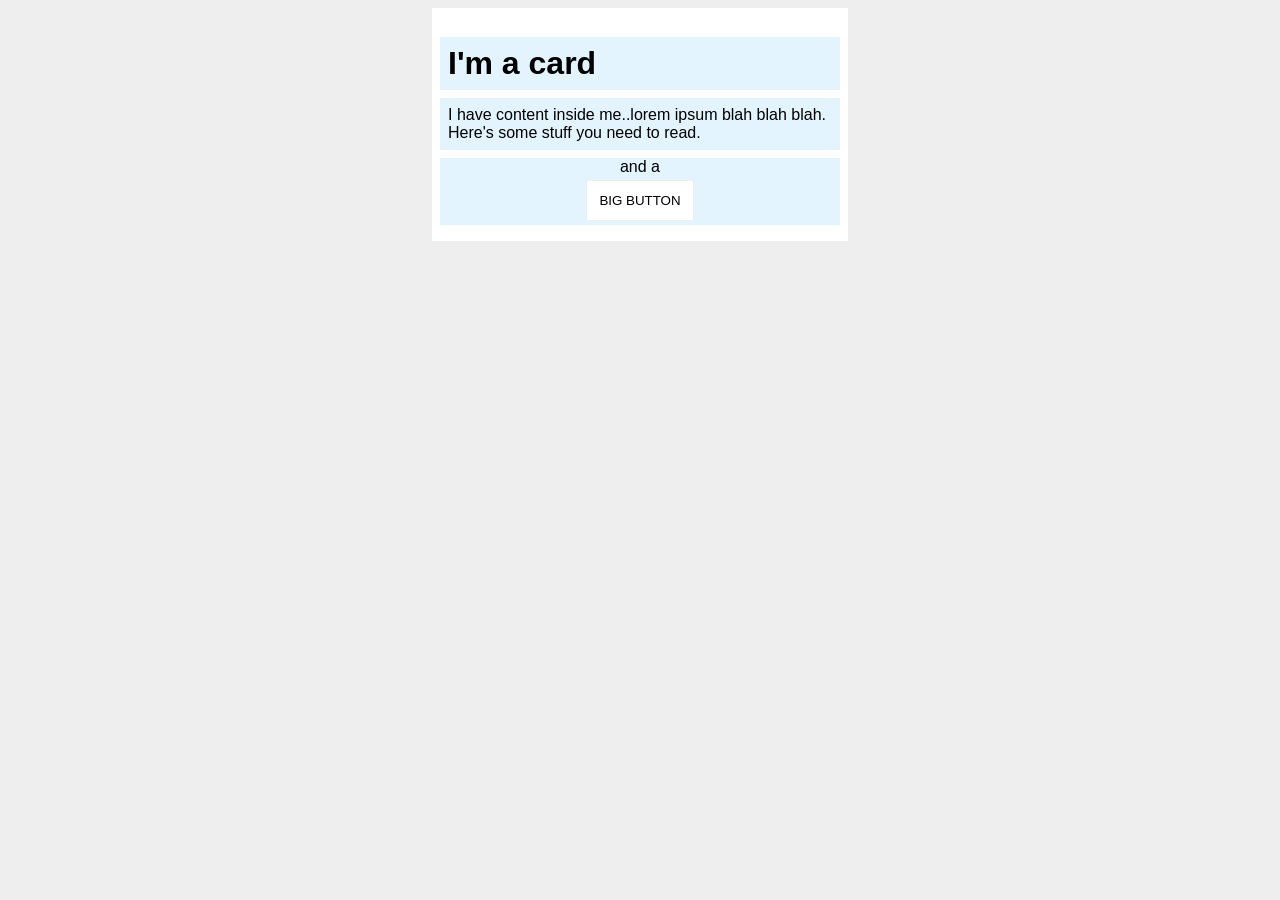
<file: foundations/block-and-inline/02-margin-and-padding-2/index.html>
<!DOCTYPE html>
<html lang="en">
  <head>
    <meta charset="UTF-8">
    <meta http-equiv="X-UA-Compatible" content="IE=edge">
    <meta name="viewport" content="width=device-width, initial-scale=1.0">
    <title>Margin and Padding exercise 2</title>
    <link rel="stylesheet" href="style.css">
  </head>
  <body>
    <div class="card">
      <h1 class="title">I'm a card</h1>
      <div class="content">I have content inside me..lorem ipsum blah blah blah. Here's some stuff you need to read.</div>
      <div class="button-container">and a <br><button>BIG BUTTON</button></div>
    </div>
  </body>
</html>
</file>
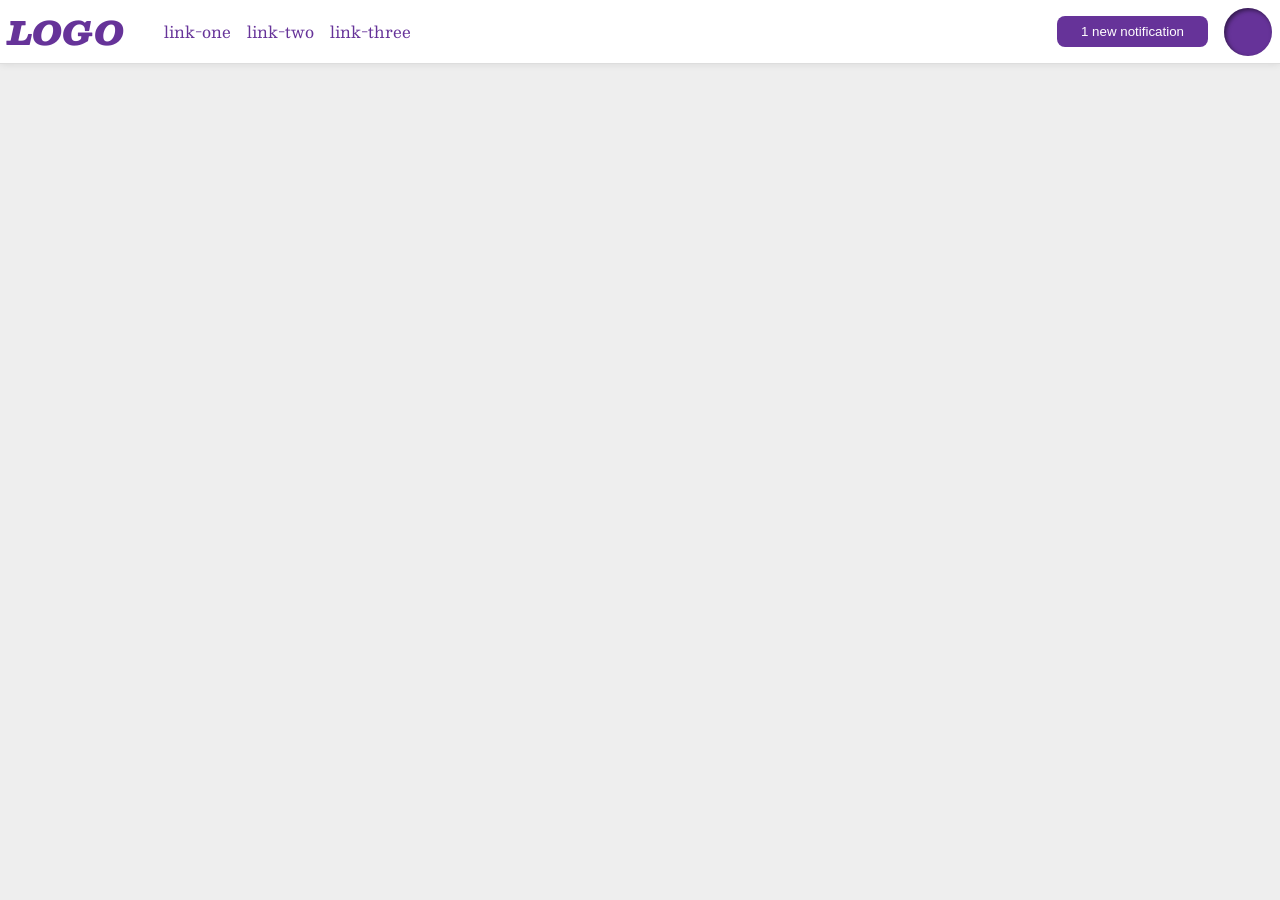
<file: foundations/flex/03-flex-header-2/index.html>
<!DOCTYPE html>
<html lang="en">
  <head>
    <meta charset="UTF-8">
    <meta http-equiv="X-UA-Compatible" content="IE=edge">
    <meta name="viewport" content="width=device-width, initial-scale=1.0">
    <title>Flex Header 2</title>
    <link rel="stylesheet" href="style.css">
  </head>
  <body>
    <div class="header">
      <div class="all-left">
        <div class="logo">
          LOGO
        </div>
        <div class="left-side">
        <ul class="links">
          <li><a href="https://google.com">link-one</a></li>
          <li><a href="https://google.com">link-two</a></li>
          <li><a href="https://google.com">link-three</a></li>
        </ul>
        </div>
      </div>
      <div class="all-right">
        <div class="right-side">
        <button class="notifications">
          1 new notification
        </button>
        <div class="profile-image"></div>
        </div>
      </div>
    </div>
  </body>
</html>
</file>
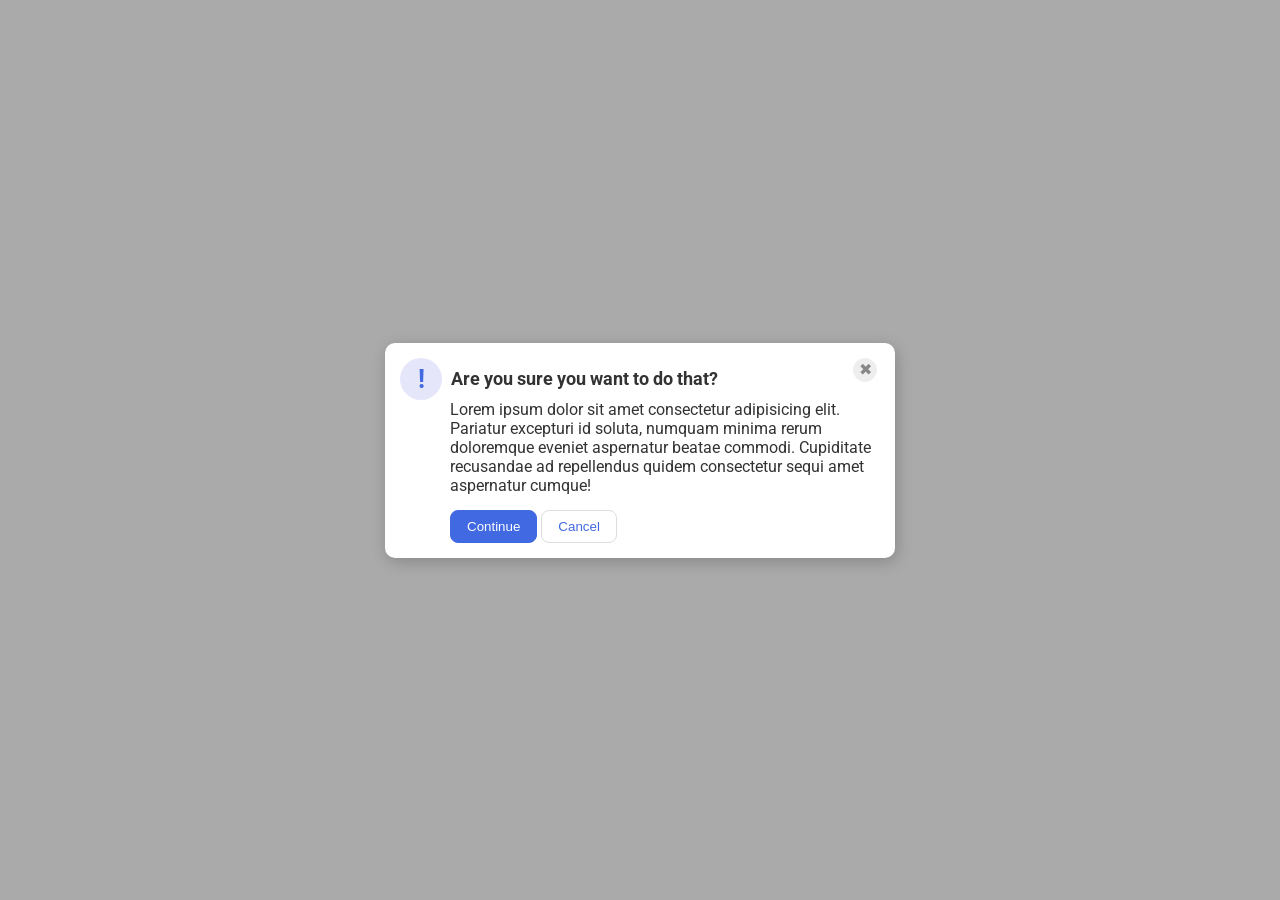
<file: foundations/flex/05-flex-modal/index.html>
<!DOCTYPE html>
<html lang="en">
  <head>
    <meta charset="UTF-8">
    <meta http-equiv="X-UA-Compatible" content="IE=edge">
    <meta name="viewport" content="width=device-width, initial-scale=1.0">
    <link rel="stylesheet" href="style.css">
    <title>Modal</title>
  </head>
  <body>
    <div class="modal">
      <div class="on-top">
          <div class="icon">!</div>
          
          <div class="header">Are you sure you want to do that?</div>
          
          <div class="right-side">
            <button class="close-button">✖</button>
          </div>
        </div>
          <div class="all-mid">
            <div class="mid-side">
              <div class="text">Lorem ipsum dolor sit amet consectetur adipisicing elit. 
                Pariatur excepturi id soluta, numquam minima rerum doloremque eveniet aspernatur beatae commodi. 
                Cupiditate recusandae ad repellendus quidem consectetur sequi amet aspernatur cumque!
              </div>
            </div>
          </div>
          <div class="con">
            <button class="continue">Continue</button>
            <button class="cancel">Cancel</button>
          </div>
      </div>
  </body>
</html>
</file>
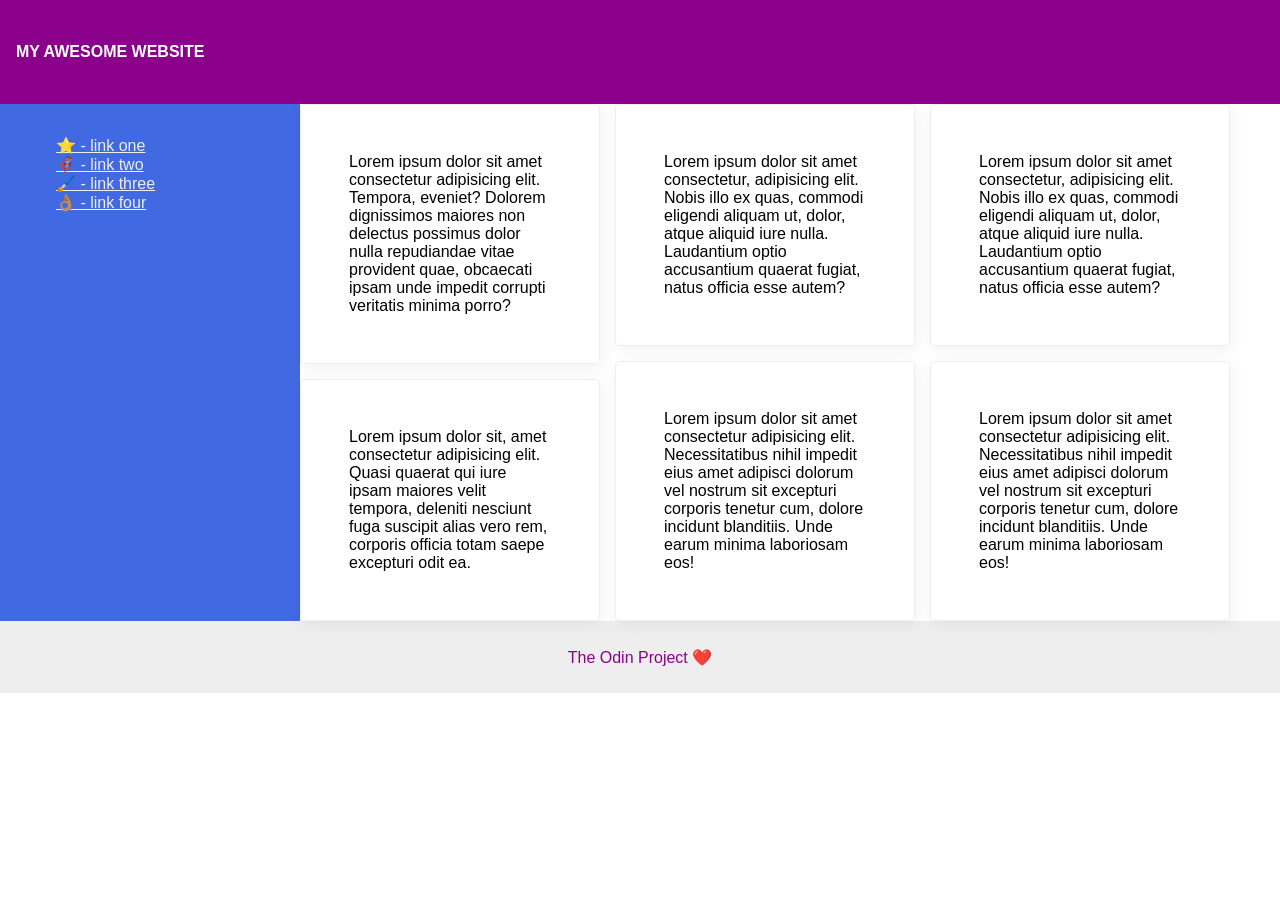
<file: foundations/flex/07-flex-layout-2/index.html>
<!DOCTYPE html>
<html lang="en">
  <head>
    <meta charset="UTF-8">
    <meta http-equiv="X-UA-Compatible" content="IE=edge">
    <meta name="viewport" content="width=device-width, initial-scale=1.0">
    <title>The Holy Grail</title>
    <link rel="stylesheet" href="style.css">
  </head>
  <body>
    <div class="header">
      MY AWESOME WEBSITE
    </div>
    
    <div class="contents">
      <div class="sidebar">
        <ul>
          <li><a href="#">⭐ - link one</a></li>
          <li><a href="#">🦸🏽‍♂️ - link two</a></li>
          <li><a href="#">🖌️ - link three</a></li>
          <li><a href="#">👌🏽 - link four</a></li>
        </ul>
      </div>
      
      <div class="content">
        <div class="card">Lorem ipsum dolor sit amet consectetur adipisicing elit. Tempora, eveniet? Dolorem dignissimos maiores non delectus possimus dolor nulla repudiandae vitae provident quae, obcaecati ipsam unde impedit corrupti veritatis minima porro?</div>
        <div class="card">Lorem ipsum dolor sit, amet consectetur adipisicing elit. Quasi quaerat qui iure ipsam maiores velit tempora, deleniti nesciunt fuga suscipit alias vero rem, corporis officia totam saepe excepturi odit ea.</div>
        <div class="card">Lorem ipsum dolor sit amet consectetur, adipisicing elit. Nobis illo ex quas, commodi eligendi aliquam ut, dolor, atque aliquid iure nulla. Laudantium optio accusantium quaerat fugiat, natus officia esse autem?</div>
        <div class="card">Lorem ipsum dolor sit amet consectetur adipisicing elit. Necessitatibus nihil impedit eius amet adipisci dolorum vel nostrum sit excepturi corporis tenetur cum, dolore incidunt blanditiis. Unde earum minima laboriosam eos!</div>
        <div class="card">Lorem ipsum dolor sit amet consectetur, adipisicing elit. Nobis illo ex quas, commodi eligendi aliquam ut, dolor, atque aliquid iure nulla. Laudantium optio accusantium quaerat fugiat, natus officia esse autem?</div>
        <div class="card">Lorem ipsum dolor sit amet consectetur adipisicing elit. Necessitatibus nihil impedit eius amet adipisci dolorum vel nostrum sit excepturi corporis tenetur cum, dolore incidunt blanditiis. Unde earum minima laboriosam eos!</div>
      </div>
    </div>
      
    <div class="footer">
      The Odin Project ❤️
    </div>
  </body>
</html>
</file>
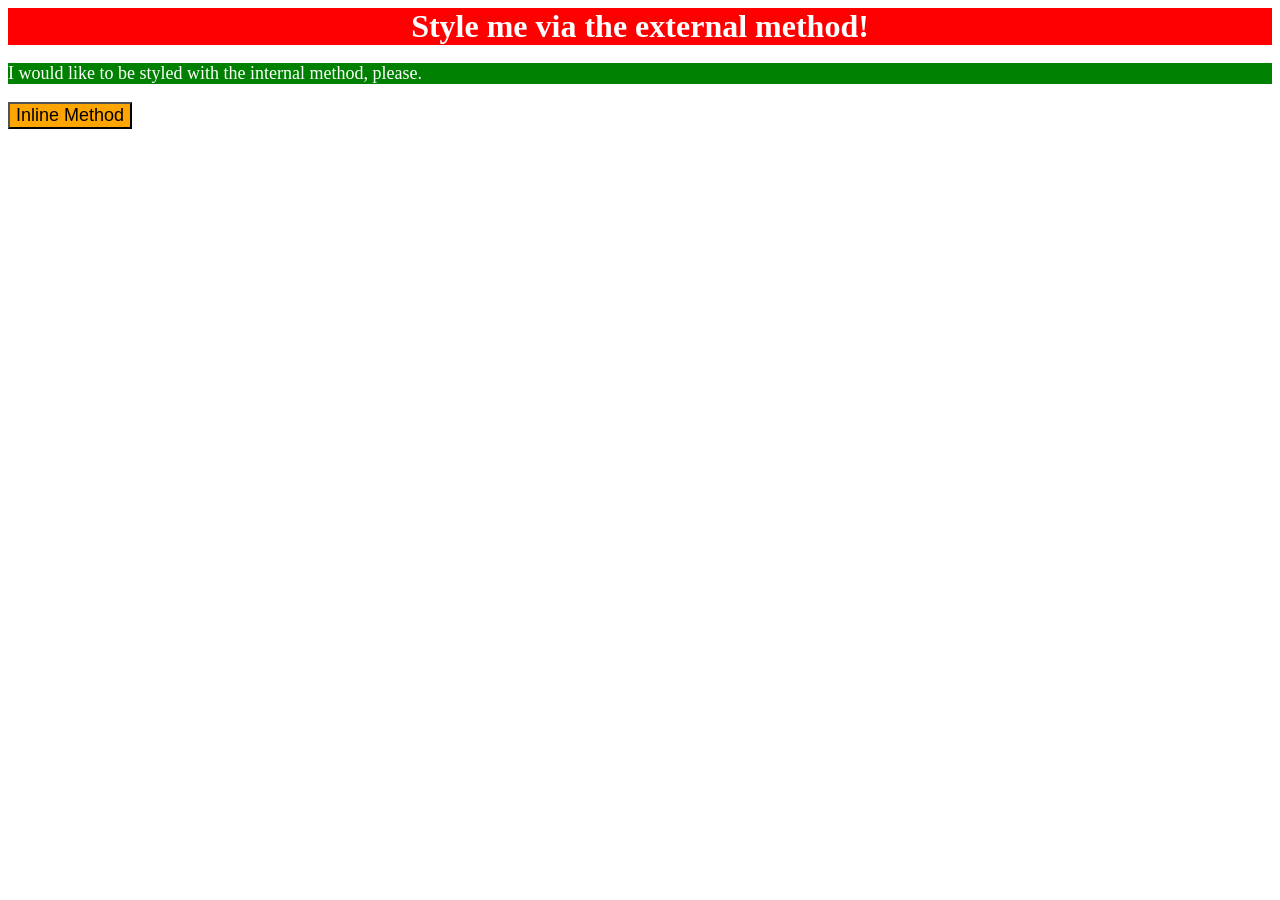
<file: foundations/intro-to-css/01-css-methods/index.html>
<!DOCTYPE html>
<html lang="en">
  <head>
    <meta charset="UTF-8">
    <meta http-equiv="X-UA-Compatible" content="IE=edge">
    <meta name="viewport" content="width=device-width, initial-scale=1.0">
    <link rel="stylesheet" href="styles.css" type="text/css">
    <title>Methods for Adding CSS</title>
    <style>
      p {
        background: green;
        color: white;
        font-size: 18px;
      }
    </style>
  </head>
  <body>
    <div>Style me via the external method!</div>
    <p>I would like to be styled with the internal method, please.</p>
    <button style=" background: orange; font-size: 18px;">Inline Method</button>
  </body>
</html>
</file>
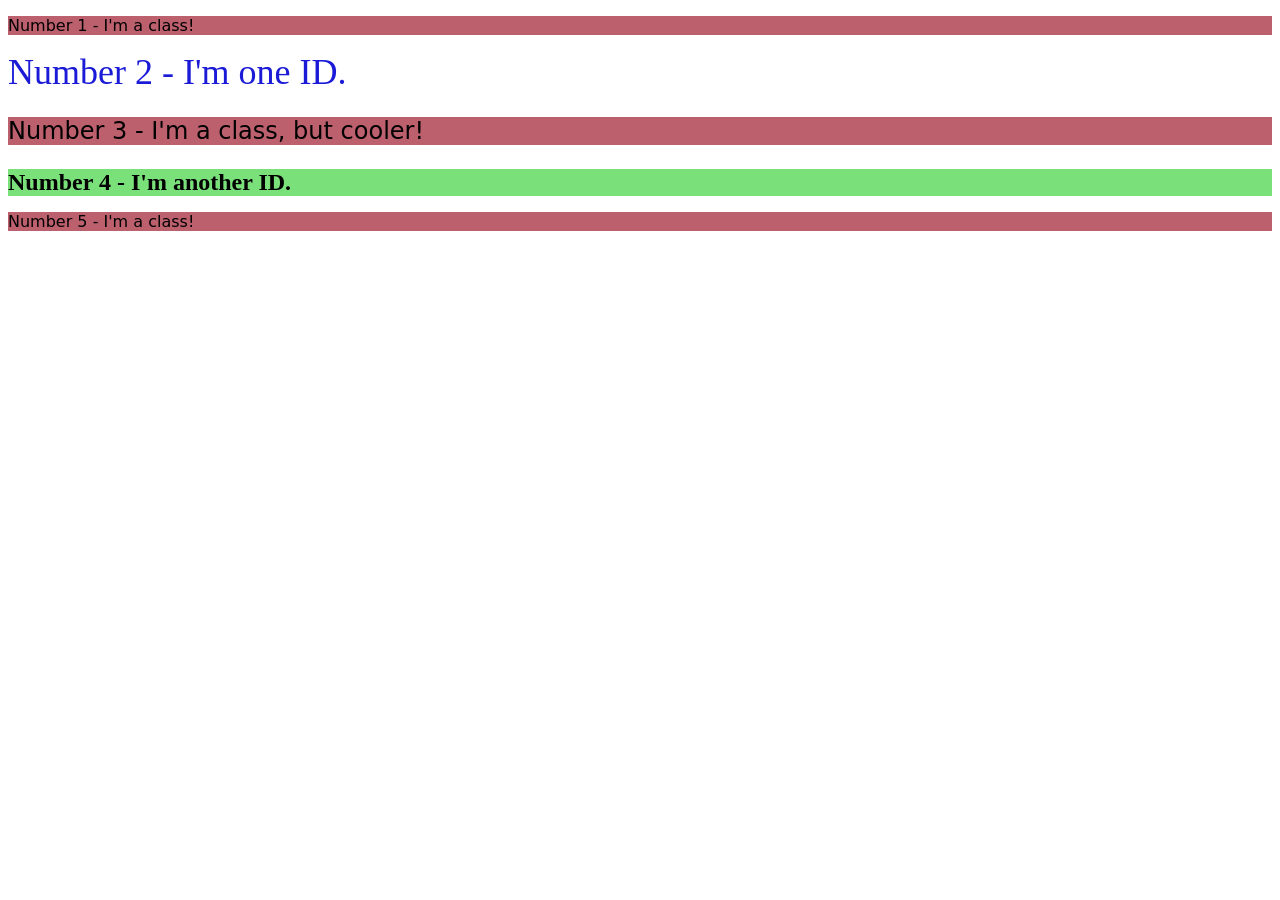
<file: foundations/intro-to-css/02-class-id-selectors/index.html>
<!DOCTYPE html>
<html lang="en">
  <head>
    <meta charset="UTF-8">
    <meta http-equiv="X-UA-Compatible" content="IE=edge">
    <meta name="viewport" content="width=device-width, initial-scale=1.0">
    <title>Class and ID Selectors</title>
    <link rel="stylesheet" href="style.css">
  </head>
  <body>
    <p class="num1">Number 1 - I'm a class!</p>
    <div id="num2">Number 2 - I'm one ID.</div>
    <p class="num3">Number 3 - I'm a class, but cooler!</p>
    <div id="num4">Number 4 - I'm another ID.</div>
    <p class="num5">Number 5 - I'm a class!</p>
  </body>
</html>
</file>
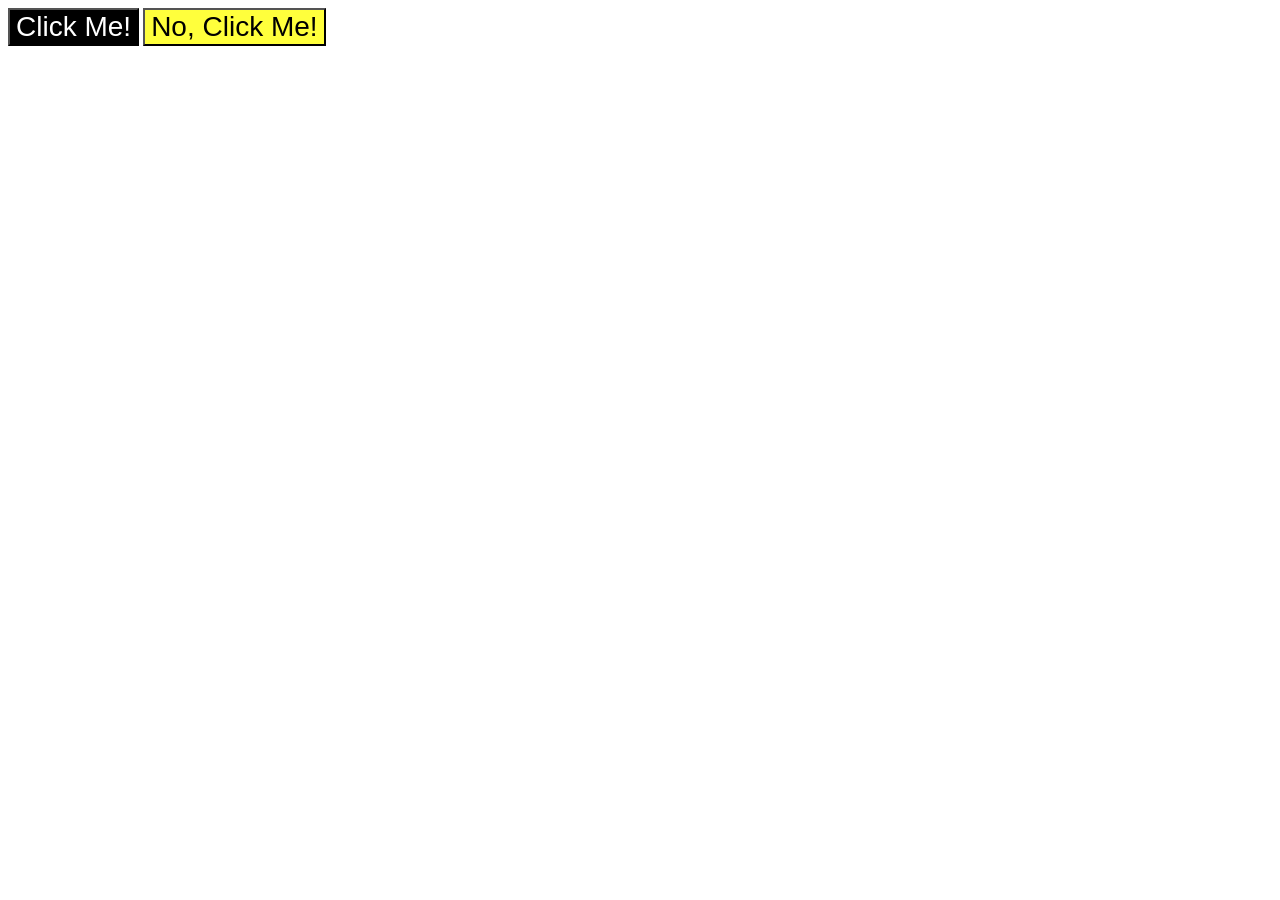
<file: foundations/intro-to-css/03-grouping-selectors/index.html>
<!DOCTYPE html>
<html lang="en">
  <head>
    <meta charset="UTF-8">
    <meta http-equiv="X-UA-Compatible" content="IE=edge">
    <meta name="viewport" content="width=device-width, initial-scale=1.0">
    <title>Grouping Selectors</title>
    <link rel="stylesheet" href="style.css">
  </head>
  <body>
    <button class="click1">Click Me!</button>
    <button class="click2">No, Click Me!</button>
  </body>
</html>
</file>
<file: foundations/block-and-inline/02-margin-and-padding-2/style.css>
body {
  background: #eee;
  font-family: sans-serif;
  font-size: 16px;
}

.card {
  width: 400px;
  background: #fff;
  margin: 8px auto;
  padding: 8px;

}

.title {
  background: #e3f4ff;
  padding: 8px;
  margin-bottom: 8px;
}

.content {
  background: #e3f4ff;
  padding: 8px;
}

.button-container {
  display: block;
  background: #e3f4ff;
  text-align: center;
  margin: 8px auto;  
}

button {
  background: white;
  border: 1px solid #eee;
  padding: 12px;
  margin: 4px;
}
</file>
<file: foundations/flex/03-flex-header-2/style.css>
/* this is some magical font-importing.  
you'll learn about it later. */
@import url('https://fonts.googleapis.com/css2?family=Besley:ital,wght@0,400;1,900&display=swap');

body {
  margin: 0;
  background: #eee;
  font-family: Besley, serif;
}

.header {
  background: white;
  border-bottom: 1px solid #ddd;
  box-shadow: 0 0 8px rgba(0,0,0,.1);
  /* Newly added*/
  display: flex;
  align-content: center;
  flex-direction: row;
}

.profile-image {
  background: rebeccapurple;
  box-shadow: inset 2px 2px 4px rgba(0,0,0,.5);
  border-radius: 50%;
  width: 48px;
  height: 48px;
}

.logo {
  color: rebeccapurple;
  font-size: 32px;
  font-weight: 900;
  font-style: italic;
  /* newly added*/
  padding-left: 8px;
}

button {
  border: none;
  border-radius: 8px;
  background: rebeccapurple;
  color: white;
  padding: 8px 24px;
  /* newly added */
  margin: 16px;

}

a {
  /* this removes the line under our links */
  text-decoration: none;
  color: rebeccapurple;
}

ul {
  list-style-type: none;
}

/* Newly added */

.right-side {
  display: flex;
  align-items: center;
  justify-content: flex-end;
}

.all-left {
  display: flex;
  align-items: center;
}

.all-right {
  display: flex;
  justify-content: flex-end;
  align-items: center;
  margin-left: auto;
  margin-right: 8px;
}

.links {
  display: flex;
  gap: 16px;
}
</file>
<file: foundations/flex/05-flex-modal/style.css>
@import url('https://fonts.googleapis.com/css2?family=Roboto:wght@400;700&display=swap');

html, body {
  height: 100%;
}

body {
  font-family: Roboto, sans-serif;
  margin: 0;
  background: #aaa;
  color: #333;
  /* I'll give you this one for free lol */
  display: flex;
  align-items: center;
  justify-content: center;
}

.modal {
  background: white;
  width: 480px;
  border-radius: 10px;
  box-shadow: 2px 4px 16px rgba(0,0,0,.2);
  /* Newly added */
  padding: 15px;
}

.icon {
  color: royalblue;
  font-size: 26px;
  font-weight: 700;
  background: lavender;
  width: 42px;
  height: 42px;
  border-radius: 50%;
  display: flex;
  align-items: center;
  justify-content: center;
}

.close-button {
  background: #eee;
  border-radius: 50%;
  color: #888;
  font-weight: 400;
  font-size: 16px;
  height: 24px;
  width: 24px;
  display: flex;
  align-items: center;
  justify-content: center;
  border: 1px solid #eee;
  padding: 0;
}

button {
  cursor: pointer;
  padding: 8px 16px;
  border-radius: 8px;
}

button.continue {
  background: royalblue;
  border: 1px solid royalblue;
  color: white;
}

button.cancel {
  background: white;
  border: 1px solid #ddd;
  color: royalblue;
}

/* Newly added */

.on-top {
  display: flex;
}

.right-side {
  display: flex;
  justify-content: flex-end;
}  

.header {
  display: flex;
  align-items: flex-start;
  font-size: large;
  font-weight: bolder;
  padding-left: 9px;
  padding-right: 135px;
  padding-top: 10px;
}

.all-mid {
  display: flex;
  justify-content: center;
  align-items: center;
  flex-flow: row wrap;
  padding-bottom: 15px;
  padding-left: 50px;
}

.mid-side {
  display: flex;
  justify-content: center;

} 

.con {
  display: flex;
  flex-direction: row;
  align-items: flex-end;
  padding-left: 50px;
  gap: 4px;
 }
</file>
<file: foundations/flex/07-flex-layout-2/style.css>
body {
  font-family: -apple-system, BlinkMacSystemFont, 'Segoe UI', Roboto, Oxygen, Ubuntu, Cantarell, 'Open Sans', 'Helvetica Neue', sans-serif;
  margin: 0;
  min-height: 100vh;
}

.header {
  height: 72px;
  background: darkmagenta;
  color: white;
}

.footer {
  height: 72px;
  background: #eee;
  color: darkmagenta;
}

.sidebar {
  width: 300px;
  background: royalblue;
  box-sizing: border-box;
}

.card {
  border: 1px solid #eee;
  box-shadow: 2px 4px 16px rgba(0,0,0,.06);
  border-radius: 4px;
}

/* Newly added */

.header {
  font-weight: 900;
  display: flex;
  text-size-adjust: 32px;
  align-items: center;
  padding: 16px;
}

li{
  list-style-type: none;
}

a {
  color: #eee;
}

.sidebar {
  display: flex;
  flex-shrink: 0;
  width: 300px;
  padding: 16px;

}

.content {
  display: flex;
  align-items: center;
  flex-flow: column wrap;
  max-width: 300px;
  max-height: 600px;
  gap: 15px;
}

.contents {
  display: flex;
}

.card {
  padding: 48px;
  display: flex;
  flex-wrap: wrap;
}

.footer {
  display: flex;
  justify-content: center;
  align-items: center;
  flex-direction: column;
}
</file>
<file: foundations/intro-to-css/01-css-methods/styles.css>
div {
    background: red;
    color: white;
    font-size: 32px;
    font-weight: bold;
    text-align: center;
}
</file>
<file: foundations/intro-to-css/02-class-id-selectors/style.css>
/* Add CSS Styling */
.num1,
.num3,
.num5 {
    background-color: rgb(189, 96, 110);
    font-family: Verdana, DejaVu Sans, sans-serif;
}

#num2 {
    color: rgb(26, 26, 215);
    font-size: 36px;
}

.num3 {
    font-size: 24px;
}

#num4 {
    background-color: rgb(122, 225, 122);
    font-size: 24px;
    font-weight: bold;
}
</file>
<file: foundations/intro-to-css/03-grouping-selectors/style.css>
/* Add CSS Styling */
.click1 {
    background-color: rgb(0, 0, 0);
    color: rgb(255, 255, 255);
}

.click2 {
    background-color: rgb(255, 255, 60);
}

button {
    font-size: 28px;
    font-family: Helvetica, Times New Roman, sans-serif;
}
</file>
